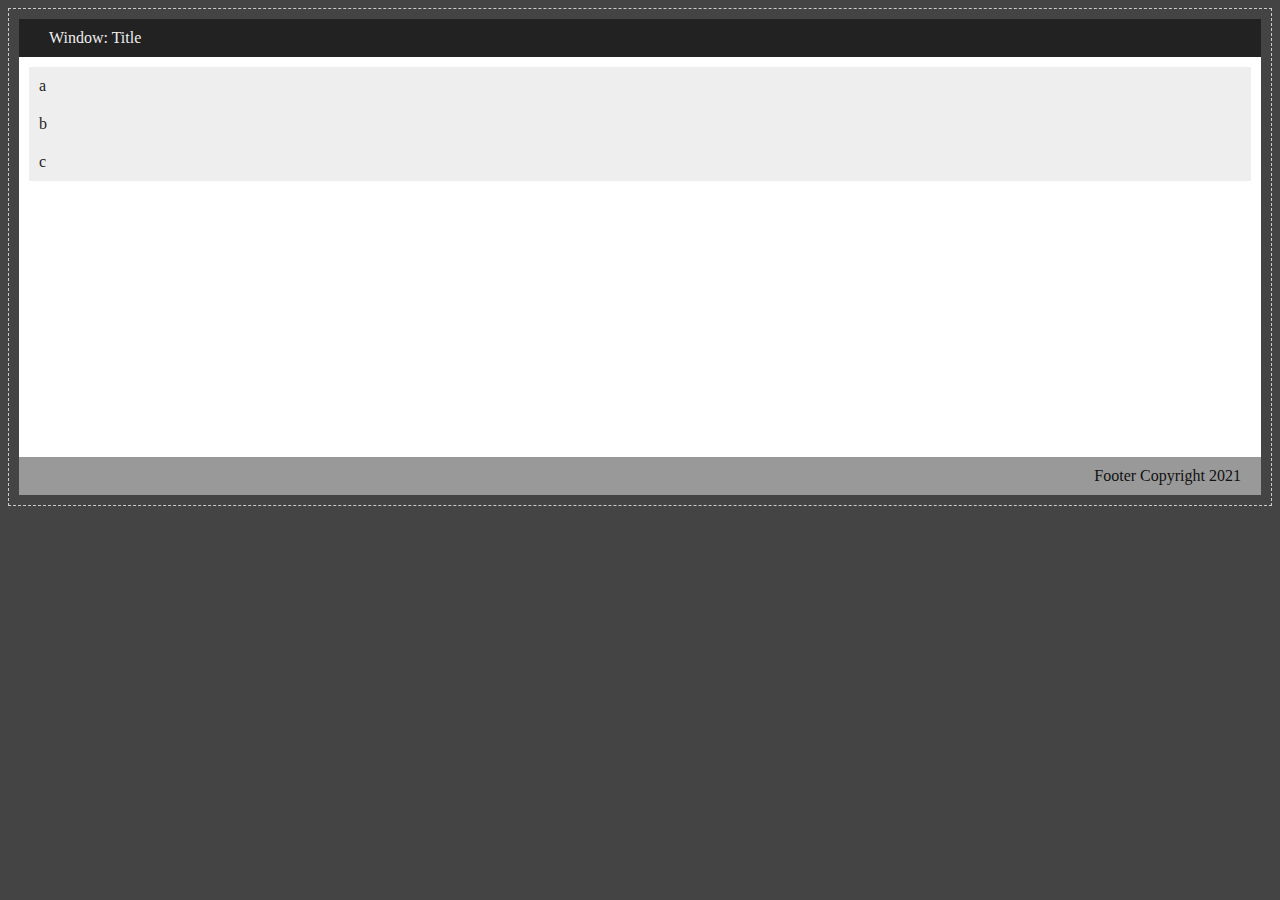
<file: index.html>
<!DOCTYPE html>
<html lang="en">
<head>
    <link rel="stylesheet" href="styling.css">
    <meta charset="UTF-8">
    <meta name="viewport" content="width=device-width, initial-scale=1.0">
    <title>Document</title>
</head>
<body>
    <div id = "container">
        <div>Title</div>
        <div class = "main">
            <p>a</p>
            <p>b</p>
            <p>c</p>
        </div>
        <div>Footer</div>
    </div>
</body>
</html>
</file>
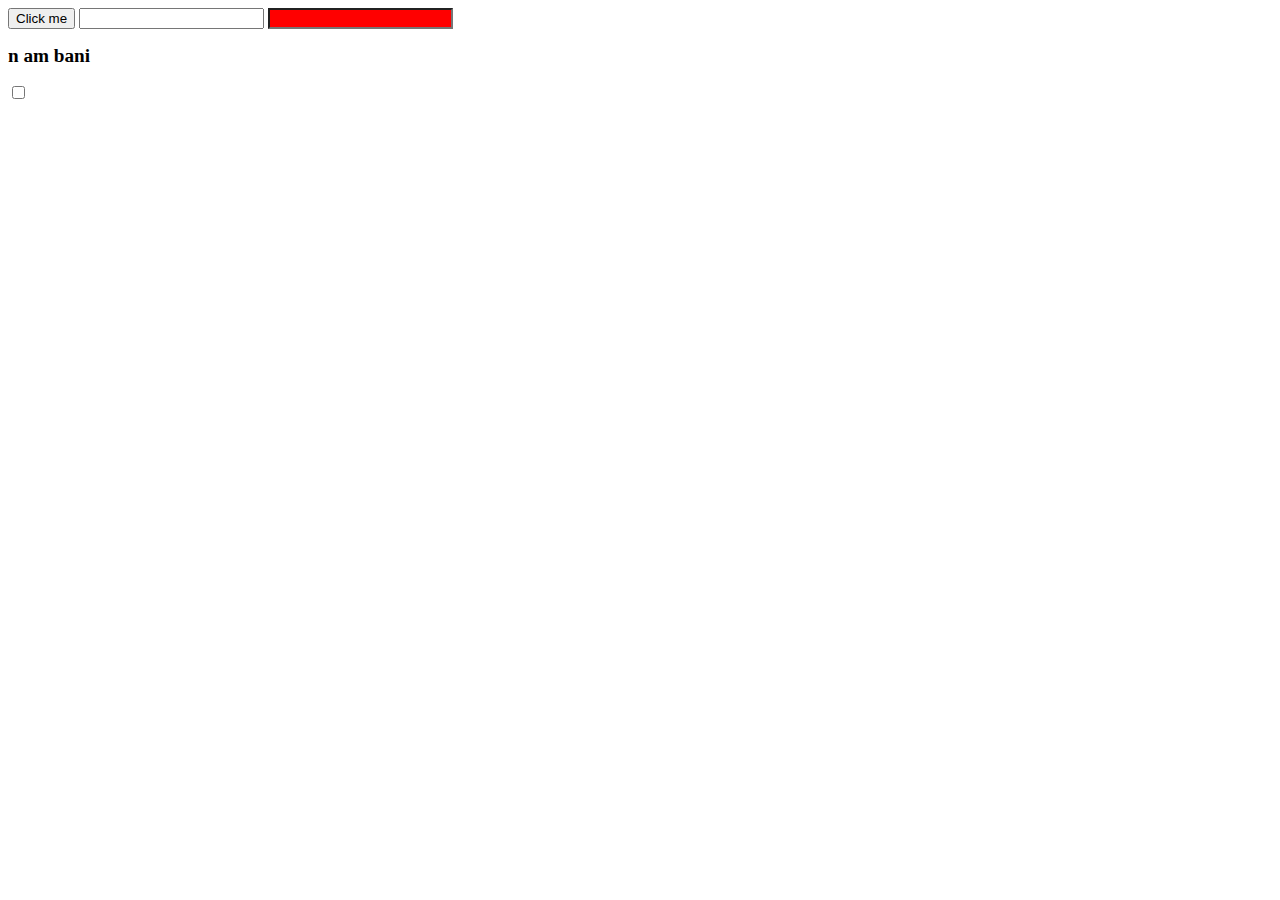
<file: pas3/index.html>
<!DOCTYPE html>
<html lang="en">
<head>
    <link rel="stylesheet" href="index.css">
</head>
<body>
    <button class = "btn">Click me</button>

    <input type = "text" />
    <input type = "text" required></input>

    <p>n am bani</p>

    <input type="checkbox" id = "checkbox">
</body>
</html>
</file>
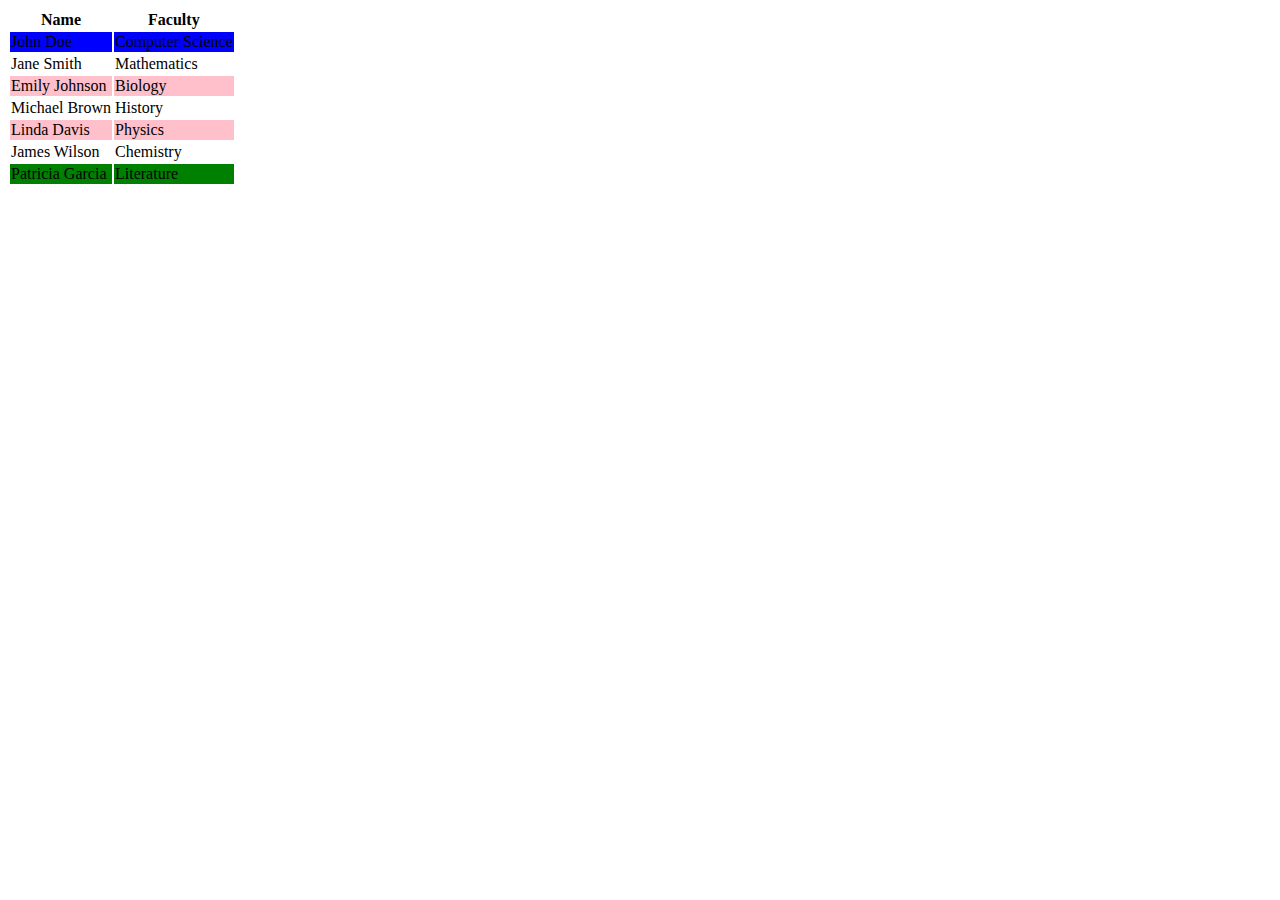
<file: pas4/index.html>
<!DOCTYPE html>
<html lang="en">
<head>
    <meta charset="UTF-8">
    <meta name="viewport" content="width=device-width, initial-scale=1.0">
    <title>Document</title>
</head>
<body>
    <table>
        <thead>
        <tr>
            <th>Name</th>
            <th>Faculty</th>
        </tr>
        </thead>
        <tbody>
        <tr>
            <td>John Doe</td>
            <td>Computer Science</td>
        </tr>
        <tr>
            <td>Jane Smith</td>
            <td>Mathematics</td>
        </tr>
        <tr>
            <td>Emily Johnson</td>
            <td>Biology</td>    
        </tr>
        <tr>
            <td>Michael Brown</td>
            <td>History</td>
        </tr>
        <tr>
            <td>Linda Davis</td>
            <td>Physics</td>
        </tr>
        <tr>
            <td>James Wilson</td>
            <td>Chemistry</td>
        </tr>
        <tr>
            <td>Patricia Garcia</td>
            <td>Literature</td>
        </tr>

        </tbody>
</body>
    <script src = "index.js"></script>
</html>
</file>
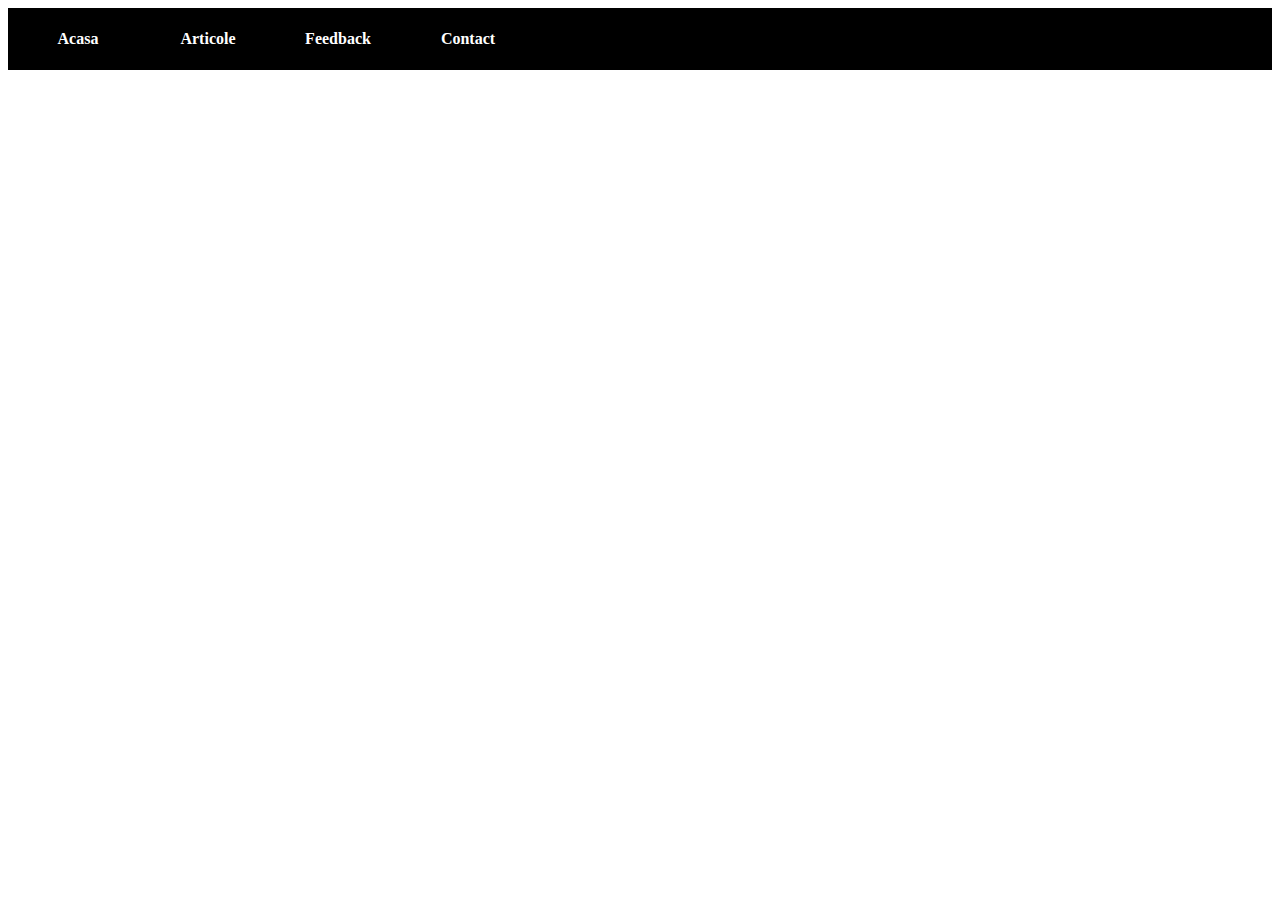
<file: pas7/index.html>
<html>
    <head>
        <link rel="stylesheet" href="index.css">
    </head>

    <body>
        <ul>
            <li><a href = "#">Acasa</a></li>
            <li><a href = "#">Articole</a></li>
            <li><a href = "#">Feedback</a></li>
            <li><a href = "#">Contact</a></li>

        </ul>
    </body>
</html>
</file>
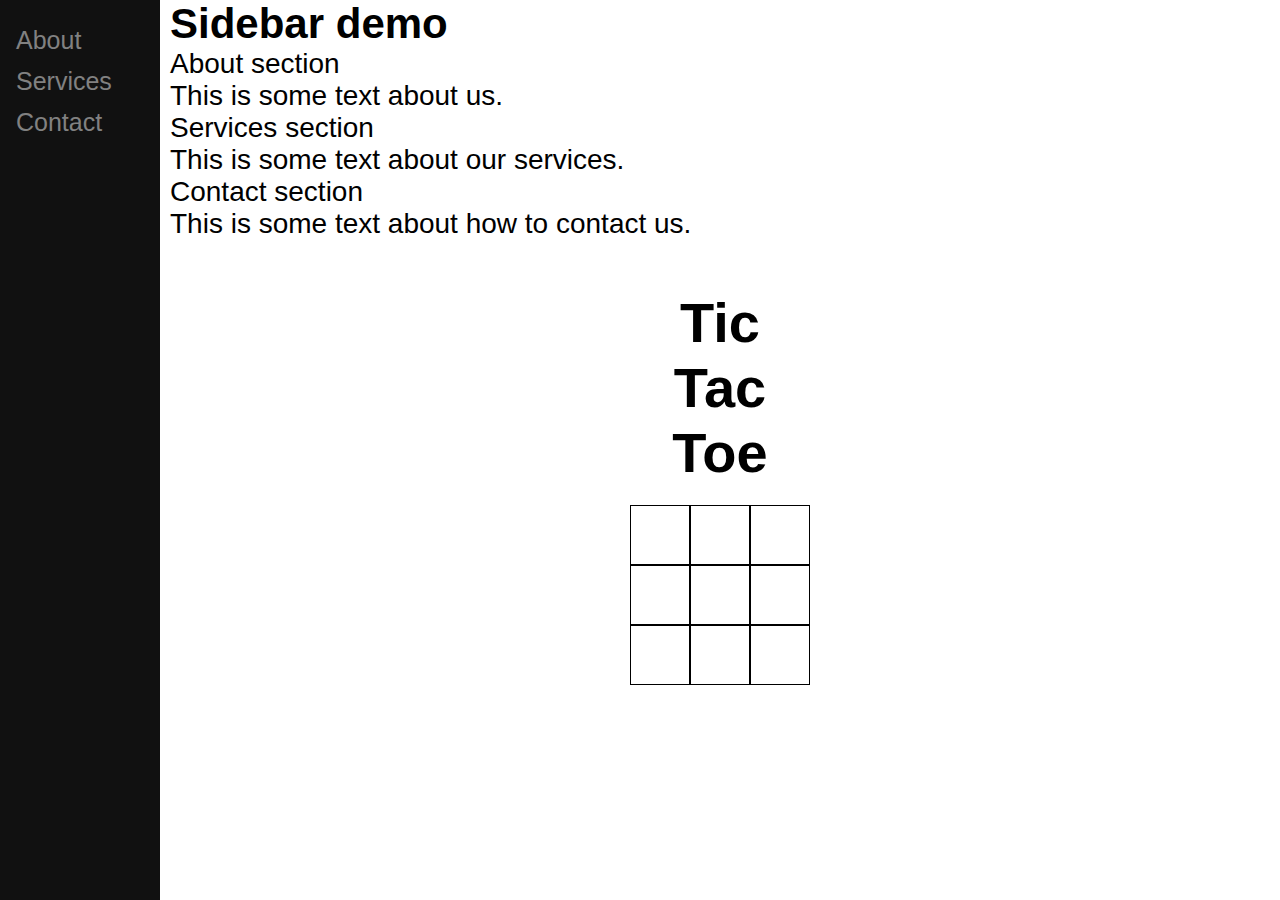
<file: pas5/sidebar.html>
<html>
    <head>
        <style>
            body{
                font-family: Arial, Helvetica, sans-serif;
            }
            .sidebar{
                height: 100%;
                width: 160px;
                position: fixed;
                z-index: 1;
                top: 0;
                left: 0;
                background-color: #111;
                overflow-x: hidden;
                padding-top: 20px;
            }

            .main{
                margin-left: 160px;
                font-size: 28px;
                padding: 0px 10px;
            }

            .sidebar a{
                padding: 6px 8px 6px 16px;
                text-decoration: none;
                font-size: 25px;
                color: #818181;
                display: block;
            }

            .sidebar a:hover{
                color: #f1f1f1;
            }

            /* Reset basic spacing */
            * {
            margin: 0;
            padding: 0;
            box-sizing: border-box;
            }

            .container {
            width: 180px;          /* total grid width */
            margin: 50px auto;     /* center it horizontally */
            }

            .row {
            clear: both;           /* start new line after every 3 cells */
            }

            /* Each square cell */
            .square {
            width: 60px;
            height: 60px;
            border: 1px solid #000;
            float: left;           /* float side by side */
            }

            /* Optional styling */
            h1 {
            text-align: center;
            margin-bottom: 20px;
            font-family: Arial, sans-serif;
            display: block;
            }

        </style>
    </head>

    <body>
        <div class = "sidebar">
            <a href = "#about">About</a>
            <a href = "#services">Services</a>
            <a href = "#contact">Contact</a>
        </div>
        <div class = "main">
            <h2>Sidebar demo</h2>
            <p>
                <a name = "about"></a>About section</p>
                <div>
                    This is some text about us.
                </div>
            </p>
            <p>
                <a name = "services"></a>Services section</p> 
                <div>
                    This is some text about our services.     
            </p>
            <p>
                <a name = "contact"></a>Contact section</p>
                <div>
                    This is some text about how to contact us.
                </div>
            </p>
        </div>

        <div class="container">
            <div class="row">
                <h1>Tic Tac Toe</h1>
            </div>

            <div class="row">
                <div class="top left square"></div>
                <div class="top middle square"></div>
                <div class="top right square"></div>
            </div>

            <div class="row">
                <div class="middle left square"></div>
                <div class="middle center square"></div>
                <div class="middle right square"></div>
            </div>

            <div class="row">
                <div class="bottom left square"></div>
                <div class="bottom middle square"></div>
                <div class="bottom right square"></div>
            </div>
        </div>

    </body>
</html>
</file>
<file: styling.css>
*{
    background-color: #444;
    color: #fff;
}

#container{
    border: 1px dashed #ccc;
}

div{
    padding : 10px;
    color: #111;
}

#container div:first-child{
    background-color: #222;
    color: #eee;
}

#container div:first-child:before{
    content: "Window: ";
    margin-left: 20px;
}

#container div:last-child{
    background-color: #999999;
    text-align: right;
}

#container div:last-child:after{
    content: " Copyright 2021";
    margin-right: 10px;
}

#container .main{
    width: 100%;
    height: 400px;
    background-color: #fff;
    display: inline-block;
    box-sizing: border-box;
}

#container .main *{
    margin: 0;
    padding: 10px;
    background-color: #eee;
    color: #222;
}
</file>
<file: pas3/index.css>
.btn:hover{
    color:blue;
}

input:focus{
    background-color: yellow;
}

input:required{
    background-color: red;
}

p::first-line{
    font-size:120%;
    font-weight: bold;
}

#checkbox:checked{
    border-color: blue;
    border-width: 5px;
    box-shadow: 0 0 0 3px red;
}
</file>
<file: pas7/index.css>
ul{
    list-style-type: none;
    margin: 0;
    padding: 0;
    background-color: black;
    overflow: hidden;
    gap: 10px;
    padding: 10px;
}

li{
    float: left;
    margin-right: 10px;
}

a:link, a:visited{
  display: block;
  width: 120px;             
  text-align: center;       
  padding: 12px 0;          
  color: white;
  background-color: black;
  text-decoration: none;
  font-weight: bold;
}

a:hover, a:active{
    background-color: grey;
}
</file>
